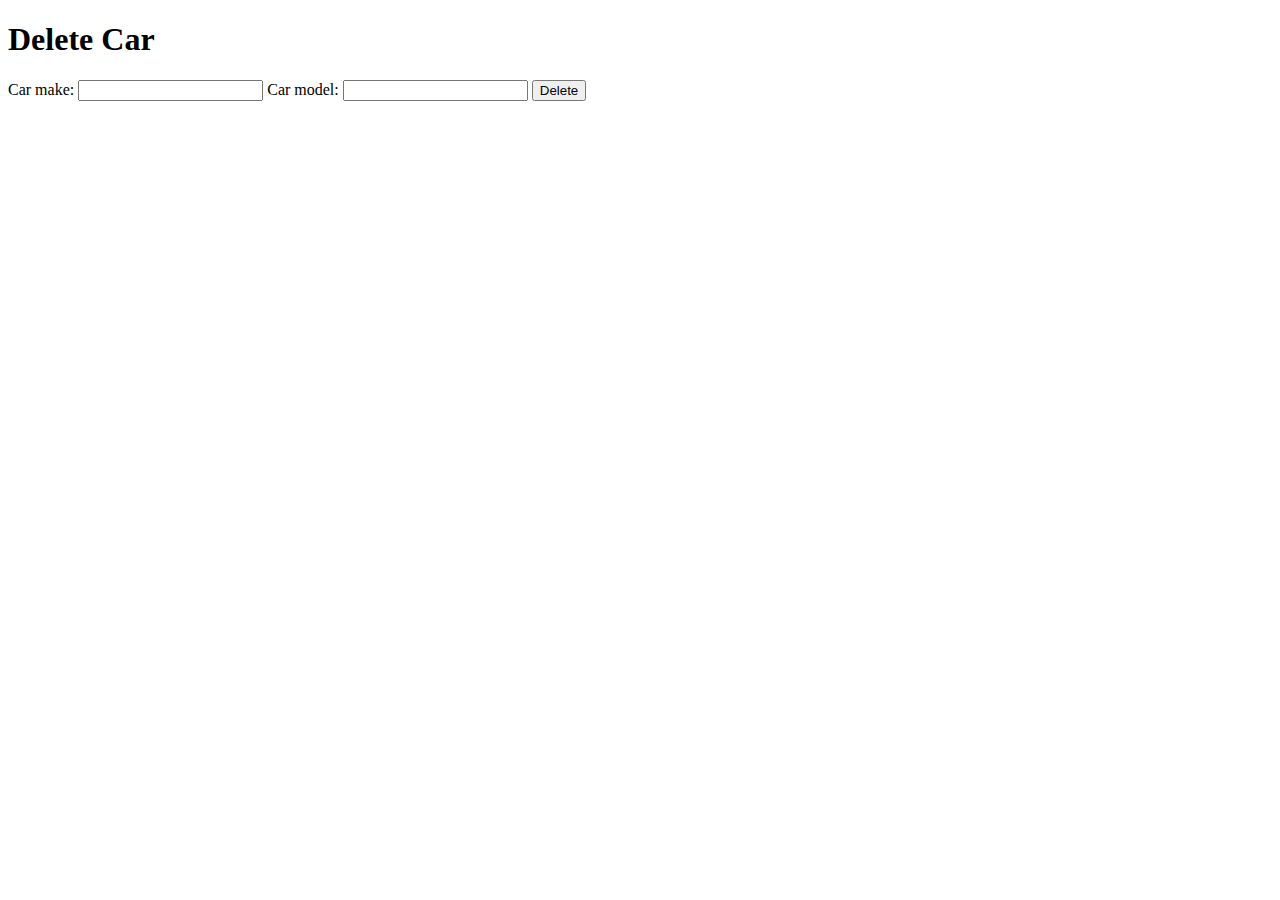
<file: deletecar.html>
<!DOCTYPE html>
<html>
<head>
    <title>Delete Car</title>
    <meta charset="UTF-8">
    <meta name="viewport" content="width=device-width, initial-scale=1.0">
    <style>
        form {
            display: inline-block; /* keep form elements in a row */
            margin-right: 10px;
        }
    </style>
</head>
<body>
    <header>
        <h1>Delete Car</h1>
    </header>
    <main>
        <form method="post" action="delete_car.php">
            <label for="make">Car make:</label>
            <input type="text" id="make" name="make">
            <label for="model">Car model:</label>
            <input type="text" id="model" name="model">
            <input type="submit" value="Delete">
        </form>
    </main>
</body>
</html>
</file>
